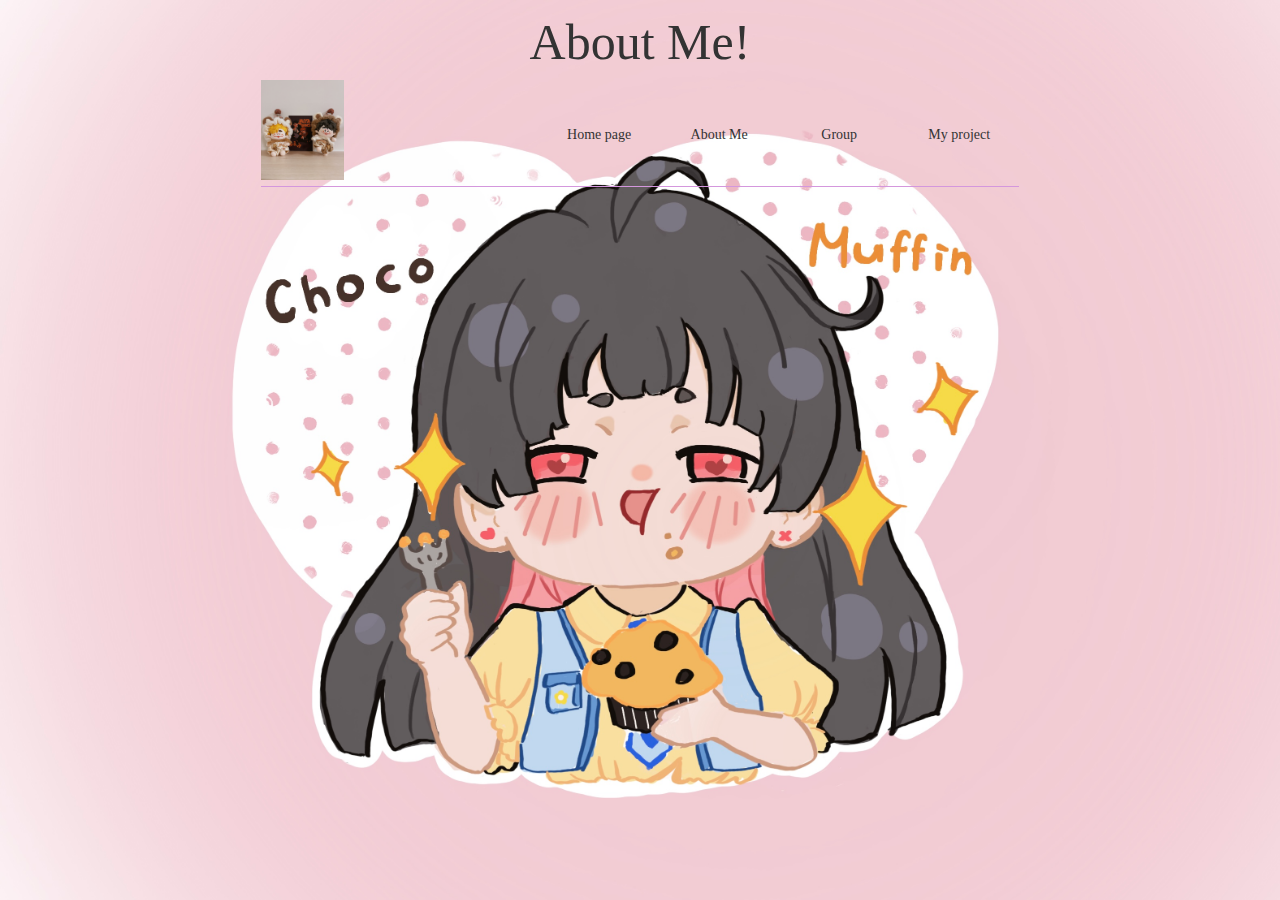
<file: about.html>
<!DOCTYPE html >
<html >
<head>
<meta http-equiv="Content-Type" content="text/html; charset=utf-8" />
<title>Xiaoya</title>
<link rel="stylesheet" href="./css/style.css">
<style type="text/css">
</style>
</head>
 
<body>
<table width="100%" border="0" cellpadding="0" cellspacing="0" class="nav">
    <div id="Heading" align="center"> About Me! </div>
    <tr>
    <td><img src="img/downloadedImage.jpg"  height="100"  /></td>
    <td width="120" align="center"><a href="index.html">Home page</a></td>
    <td width="120" align="center"><a href="about.html">About Me</a></td>
    <td width="120" align="center"><a href="group.html">Group</a></td>
    <td width="120" align="center"><a href="project.html">My project</a></td>
    </tr>
</table>
<table width="800" border="0" align="center" cellpadding="0" cellspacing="0" class="main">

</table>
</body>
</html>
</file>
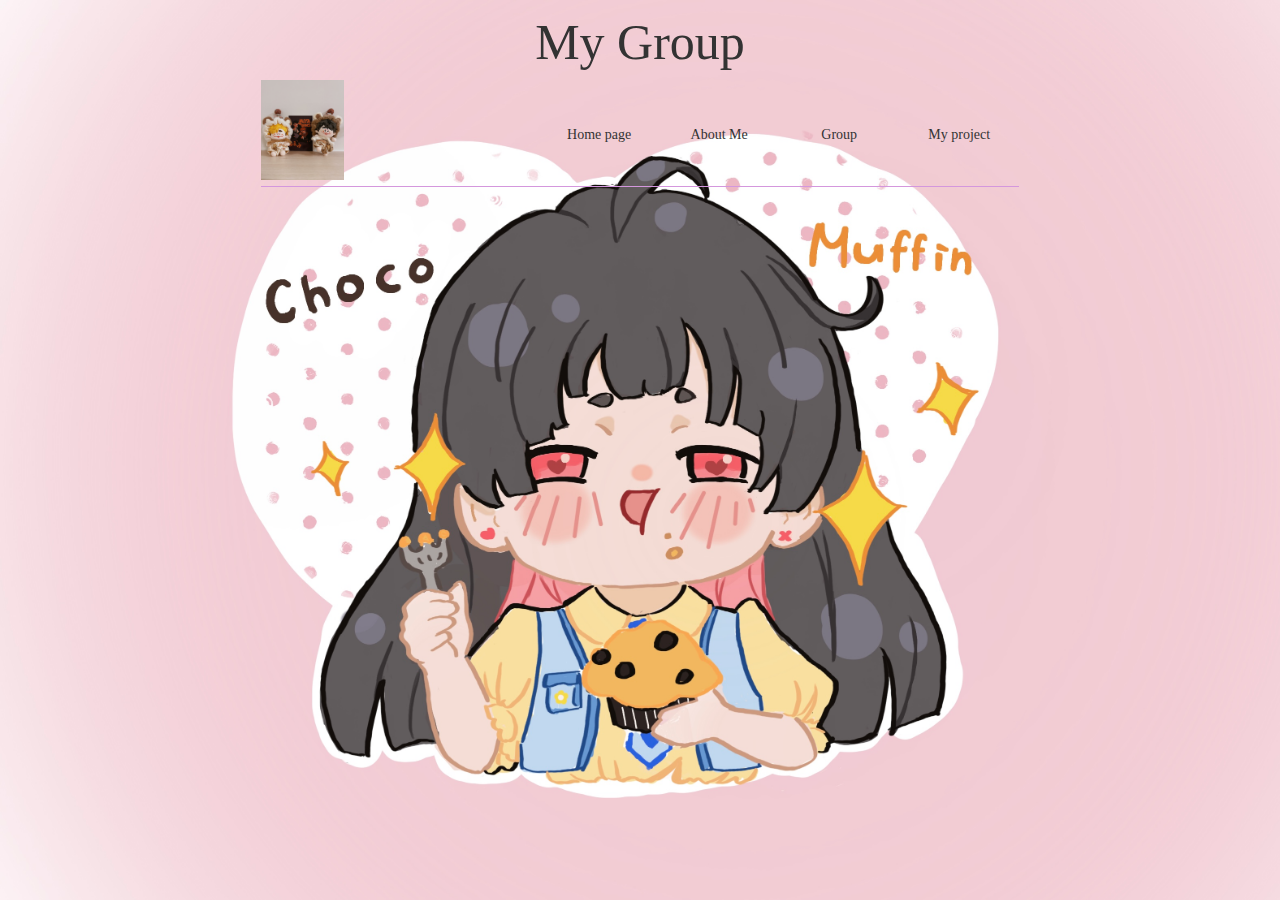
<file: group.html>
<!DOCTYPE html >
<html >
<head>
<meta http-equiv="Content-Type" content="text/html; charset=utf-8" />
<title>Xiaoya</title>
<link rel="stylesheet" href="./css/style.css">
<style type="text/css">
</style>
</head>
 
<body>
<table width="100%" border="0" cellpadding="0" cellspacing="0" class="nav">
    <div id="Heading" align="center"> My Group </div>
    <tr>
    <td><img src="img/downloadedImage.jpg"  height="100"  /></td>
    <td width="120" align="center"><a href="index.html">Home page</a></td>
    <td width="120" align="center"><a href="about.html">About Me</a></td>
    <td width="120" align="center"><a href="group.html">Group</a></td>
    <td width="120" align="center"><a href="project.html">My project</a></td>
    </tr>
</table>
<table width="800" border="0" align="center" cellpadding="0" cellspacing="0" class="main">

</table>
</body>
</html>
</file>
<file: css/style.css>
body {
	background-image: url(background.jpg);
    background-size:cover;
	font-size: 12px;
	line-height: 25px;
	color: #333;
}
#Heading{
    font-size: 50px;
    font-family: "Curlz MT",fantasy;
    margin-top: 30px;
    margin-bottom: 5px;
}

.nav {
	border-bottom-width: 1px;
	border-bottom-style: solid;
	border-bottom-color: #d497dd;
	width: 60%;
    font-size: 20px;
    font-family: Impact;
    margin-top: 25px;
	margin-right: auto;
	margin-left: auto;
}
.main {
    background-repeat:initial;
    background-size:contain;
    width: 60%;
    background: rgba(237, 177, 201, 0.85);
	color: #000;
    font-size: 30px;
}

a {
	font-size: 14px;
}
a:link {
	color: #333;
	text-decoration: none;
}
a:visited {
	text-decoration: none;
	color: #333;
}
a:hover {
	text-decoration: none;
	color: #FFF;
}
a:active {
	text-decoration: none;
	color: #333;
}
.title {
	border-bottom-width: 1px;
	border-bottom-style: solid;
	border-bottom-color: #200F15;
	border-left-width: 5px;
	border-left-style: solid;
	border-left-color: #200F15;
	padding-left: 10px;
	color: #AD5A5A;
}
</file>
